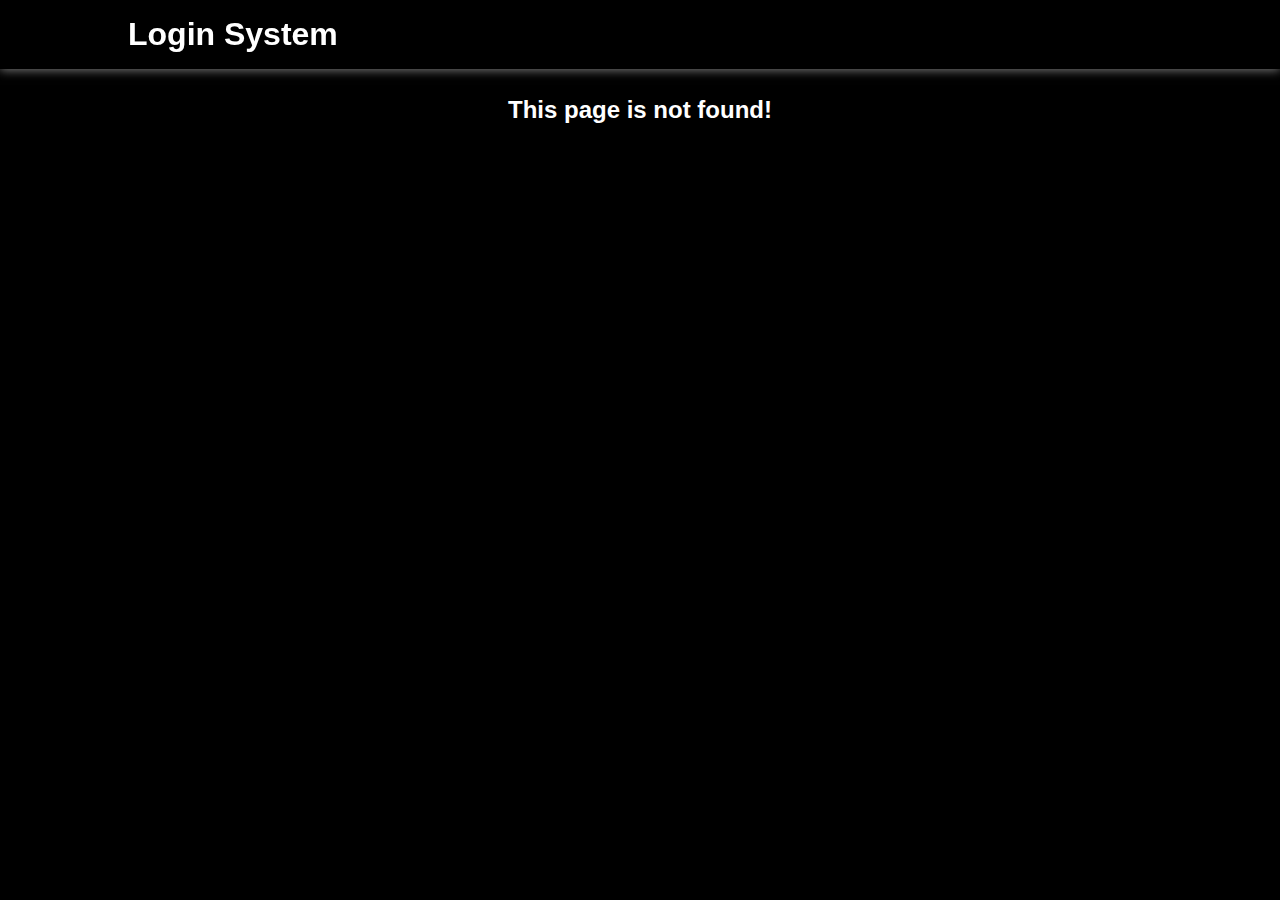
<file: index.html>
<!DOCTYPE html>
<html lang="en">
  <head>
    <meta charset="UTF-8" />
    <meta name="viewport" content="width=device-width, initial-scale=1.0" />
    <title>Home</title>
    <link rel="shortcut icon" href="./images/favicon.svg" type="image/x-icon" />
    <link rel="stylesheet" href="./css/index.css" />
  </head>
  <body>
    <div id="layout">
      <header id="header">
        <div>
          <h1><a href="/" class="localPage">Login System</a></h1>
          <button type="button" id="logoutButton">Logout</button>
        </div>
      </header>
      <main id="dynamicPageContent"></main>
    </div>
    <script src="./js/index.js" type="module"></script>
  </body>
</html>
</file>
<file: css/index.css>
/*
==============================
    CONTENT
==============================
  1- Reset Styles
    1.1- Global
    1.2- Body
    1.3- Fieldset
    1.4- Button
    1.5- Input
    1.6- Anchor
  2- Utility Classes
    2.1- Cards
    2.2- widths
  3- Main Content Styles
    3.1- Layout
      3.1.1- Header
      3.1.2- Main Content
    3.2- Home Page
    3.3- Login Page
    3.4- Registeration Page
    3.5- Not Found Page
*/

/* ==============================
  1- Reset Styles
============================== */

/* 1.1- Global
============================== */
* {
  margin: 0;
  padding: 0;
  box-sizing: border-box;
  font-family: Arial, Helvetica, sans-serif;
}

/* 1.2- Body
============================== */
body {
  color: white;
  background-color: black;
}

/* 1.3- Fieldset
============================== */
fieldset {
  border: none;
}

/* 1.4- Button
============================== */

button {
  padding: 0.5rem 1.5rem;
  border: 1px solid white;
  border-radius: 7px;
  background-color: transparent;
  color: white;
  font-size: 0.9rem;
  cursor: pointer;
  transition: color 300ms, background-color 300ms;
}

button:hover {
  color: black;
  background-color: white;
}

/* 1.5- Input
============================== */
input {
  width: 100%;
  border: none;
  color: white;
  background-color: black;
  font-size: 1rem;
  margin-top: 0.5rem;
}

/* 1.6- Anchor
============================== */
a {
  color: white;
  text-decoration: none;
}

a:hover {
  text-decoration: underline;
}

/* ==============================
  2- Utility Classes
============================== */

/* 2.1- Cards
============================== */

.card,
.card-lg {
  padding: 1rem;
  border-radius: 10px;
}

.card {
  box-shadow: 1px 1px 5px gray;
}

.card:hover {
  box-shadow: 1px 1px 10px gray;
}

.card-lg {
  box-shadow: 2px 2px 10px gray;
}

/* 2.2- widths
============================== */
.w-80-m-1200 {
  width: 80%;
  max-width: 1200px;
  margin-inline: auto;
}

/* ==============================
  3- Main Content Styles
============================== */

/* 3.1- Layout
============================== */

/* ========== 3.1.1- Header ========== */

#header {
  position: fixed;
  top: 0;
  left: 0;
  width: 100%;
  z-index: 1;
  background-color: black;
  box-shadow: 0 1px 10px gray;
}

#header > div {
  width: 80%;
  max-width: 1200px;
  margin-inline: auto;
  padding-block: 1rem;
  display: flex;
  justify-content: space-between;
  align-items: center;
}

h1 a.localPage {
  text-decoration: none;
}

#logoutButton {
  display: none;
}

/* ========== 3.1.2- Main Content ========== */

#dynamicPageContent {
  min-height: 100svh;
  padding-block: 6rem 1rem;
}

/* 3.2- Home Page
============================== */

.welcome {
  padding: 2rem;
  font-size: 3rem;
  text-align: center;
}

.welcome #user {
  color: chocolate;
  text-transform: capitalize;
}

.allUsers {
  padding: 0;
  margin-top: 2rem;
  padding-bottom: 1rem;
}

.allUsers .heading {
  padding: 1rem;
  font-size: 2rem;
  border-top-left-radius: 10px;
  border-top-right-radius: 10px;
  box-shadow: 0 1px 5px gray;
}

.allUsers ul#users {
  list-style: none;
  padding-inline: 1rem;
}

.allUsers li {
  padding: 1rem;
  margin-top: 1rem;
  position: relative;
}

.allUsers li.currentUser::after {
  content: "Me";
  display: flex;
  justify-content: center;
  align-items: center;
  height: 100%;
  width: 5rem;
  position: absolute;
  right: 0;
  top: 0;
  border-top-right-radius: 10px;
  border-bottom-right-radius: 10px;
  background-color: chocolate;
  font-size: 1.75rem;
  font-weight: 700;
}

.allUsers li.currentUser .userName {
  color: chocolate;
}

.allUsers li .userName {
  font-weight: 600;
  font-size: 1.5rem;
}

.allUsers li .userEmail {
  color: gray;
}

/* 3.3- Login Page
============================== */
/* &&& */
/* 3.4- Registeration Page
============================== */

form legend {
  margin-bottom: 1rem;
}

form input.card {
  padding: 0.75rem 1rem;
}

form .footer {
  margin-top: 1.5rem;
  display: flex;
  gap: 1rem;
  flex-wrap: wrap;
  justify-content: space-between;
  align-items: center;
}

form p[class*="Feedback"] {
  padding-left: 1rem;
  height: 1rem;
  margin-top: 0.25rem;
  color: red;
}

/* 3.5- Not Found Page
============================== */

.notFound_page {
  text-align: center;
}
</file>
